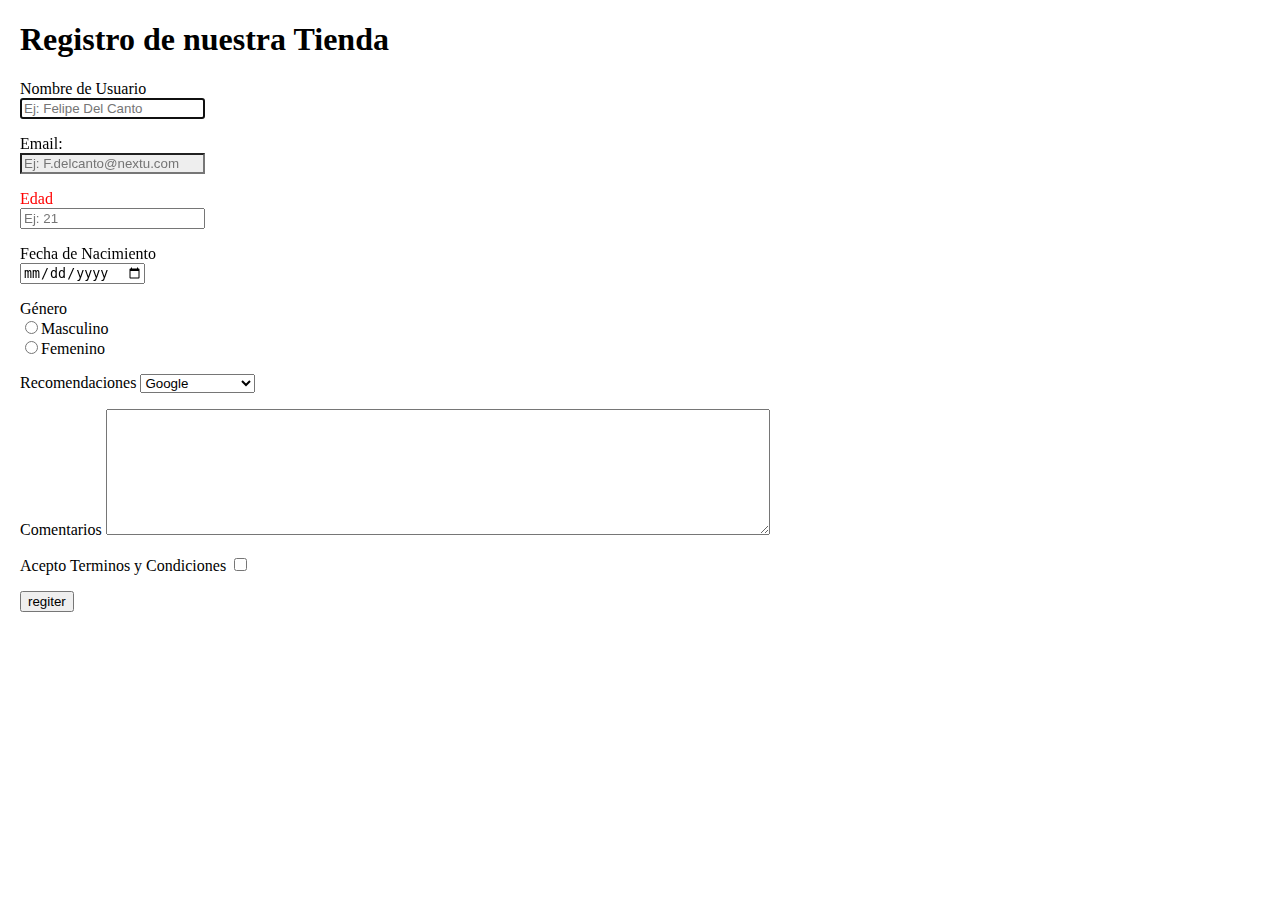
<file: Code 5 Formulario/index.html>
<!DOCTYPE html>
<html>
  <head>
    <meta charset="utf-8">
    <meta name="viewport" content="width=device-width,user-scalable=no">
    <title>Formulario y Atribiutos</title>
    <link rel="stylesheet" href="css/estilo.css">
  </head>
  <body>
    <h1>Registro de nuestra Tienda</h1>
    <form class="" >
      <p>
        <label for="nombre de usuario">Nombre de Usuario</label></br>
        <input type="text" name="nombre de usuario" placeholder="Ej: Felipe Del Canto" autofocus required>
      </p>
      <p>
        <label for="email">Email: </label></br>
        <input type="email" name="email" placeholder="Ej: F.delcanto@nextu.com" required>
      </p>
      <p>
        <label for="age">Edad</label></br>
        <input type="text" name="age" placeholder="Ej: 21">
      </p>
      <p>
        <label for="born age">Fecha de Nacimiento</label></br>
        <input type="date" name="born age" requier>
      </p>
      <p>
        <label for="genre">G&eacute;nero</label></br>
        <input type="radio" name="genre" >Masculino<br>
        <input type="radio" name="genre" >Femenino<br>
      </p>
      <p>
        <label for="recommend">Recomendaciones</label>
        <select class="" name="recommend">
          <option value="1">Google</option>
          <option value="1">Amigos</option>
          <option value="2">Redes Sociales</option>
        </select>
      </p>
      <p>
        <label for="comment">Comentarios</label>
        <textarea name="comment" rows="8" cols="80"></textarea>
      </p>
      <p>
        <label for="acept">Acepto Terminos y Condiciones</label>
        <input type="checkbox" name="acept">
      </p>
      <p>
        <input type="submit" value="regiter">
      </p>
    </form>

  </body>
</html>
</file>
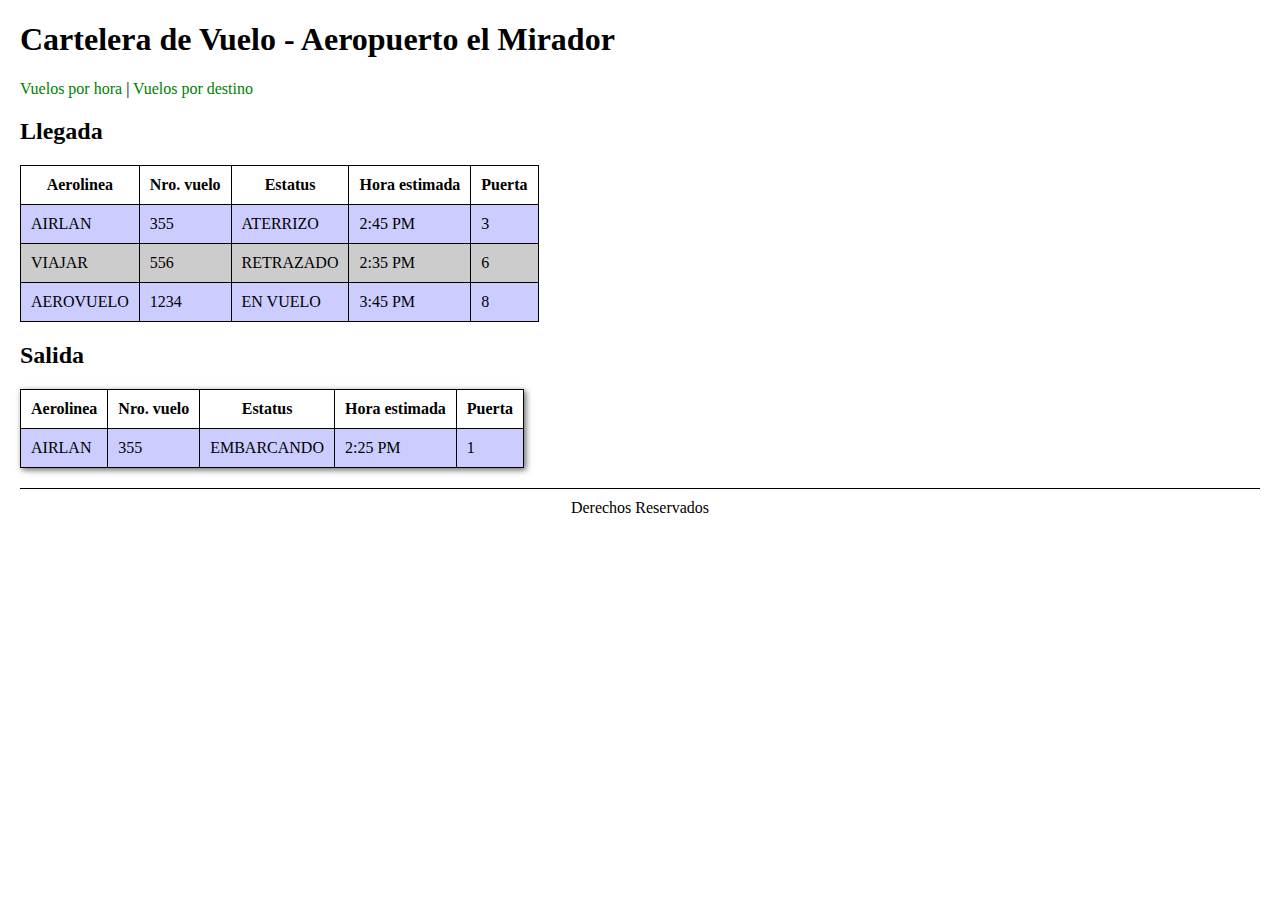
<file: Code 6 Tabla/index.html>
<!DOCTYPE html>
<html>
  <head>
    <meta charset="utf-8">
    <meta name="viewport" content="width=device-width,user-scalable=no">
    <title>Manejo de Tabla</title>
    <link rel="stylesheet" href="css/estilo.css">
  </head>
  <h1>Cartelera de Vuelo - Aeropuerto el Mirador</h1>
  <body>

    <navbar id="menu-principal">
    <a href="#vuelos_por_hora.html">Vuelos por hora</a>
    <a href="#vuelos_por_destino.html">Vuelos por destino</a>
    </navbar>

    <table >
      <h2>Llegada</h2>
      <thead>
        <tr>
          <th>Aerolinea</th>
          <th>Nro. vuelo</th>
          <th>Estatus</th>
          <th>Hora estimada</th>
          <th>Puerta</th>
        </tr>
     </thead>
        <tbody>
          <tr>
            <td>AIRLAN</td>
            <td>355</td>
            <td>ATERRIZO</td>
            <td>2:45 PM</td>
            <td>3</td>
          </tr>
          <tr>
            <td>VIAJAR</td>
            <td>556</td>
            <td>RETRAZADO</td>
            <td>2:35 PM</td>
            <td>6</td>
          </tr>
          <tr>
            <td>AEROVUELO</td>
            <td>1234</td>
            <td>EN VUELO</td>
            <td>3:45 PM</td>
            <td>8</td>
          </tr>
        </tbody>
    </table>

    <h2>Salida</h2>
    <table class="sombra">
      <thead>
        <tr>
          <th>Aerolinea</th>
          <th>Nro. vuelo</th>
          <th>Estatus</th>
          <th>Hora estimada</th>
          <th>Puerta</th>
        </tr>
     </thead>
     <tbody>
       <tr>
         <td>AIRLAN</td>
         <td>355</td>
         <td>EMBARCANDO</td>
         <td>2:25 PM</td>
         <td>1</td>
       </tr>
     </tbody>
   </table>

     <footer>
       Derechos Reservados
     </footer>
  </body>
</html>
</file>
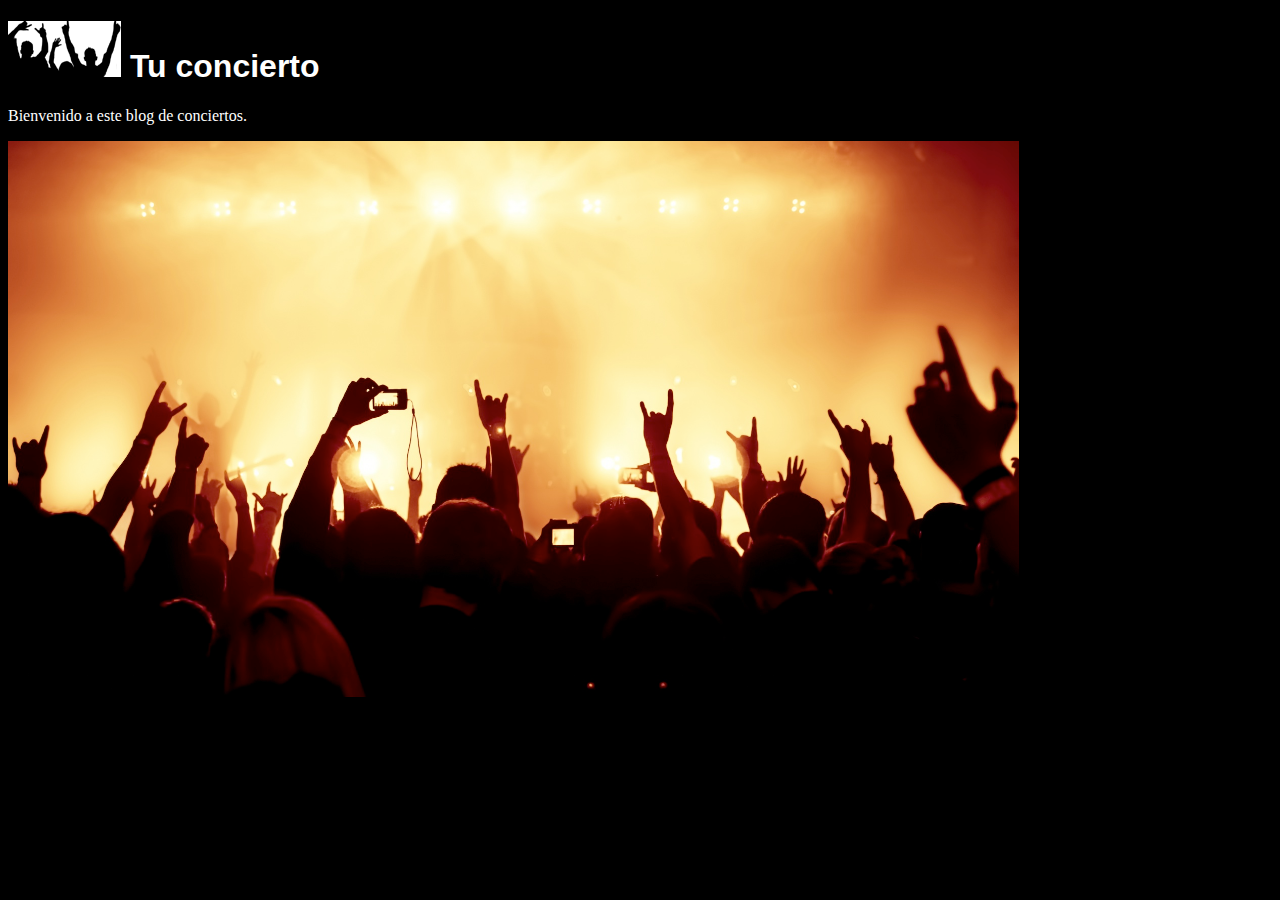
<file: Codificacion 1/index.html>
<!DOCTYPE html>
<html>
  <head>
    <meta charset="utf-8">
    <meta name="viewport" content="width=device-width,user-scalable=no">
    <title>Tu Concierto</title>
    <link rel="stylesheet" href="css/estilo.css">
    <style >
      h1
      {
      font-family: Arial;
      }
    </style>
  </head>
  <body>
    <h1><img src="Img/concert_logo.png" alt="Concert_Logo" title="Concert_Logo" style="background-color:white"> Tu concierto</h1>
    <p>Bienvenido a este blog de conciertos.</p>
    <img src="Img/concert.jpg" alt="Tu Concierto" title="Tu Concierto" style="width:80%">
  </body>
</html>
</file>
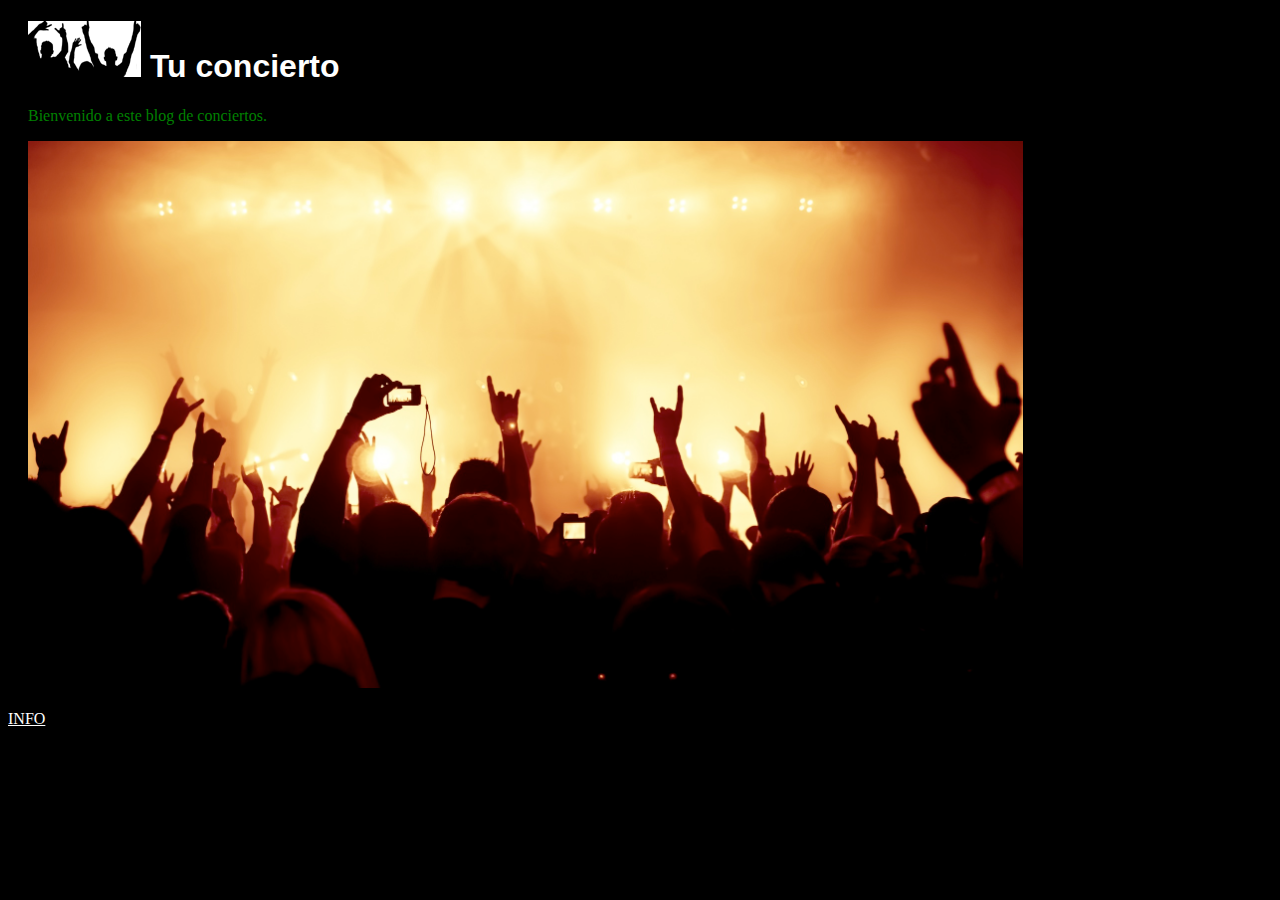
<file: codificacion 3/index.html>
<!DOCTYPE html>
<html>
  <head>
    <meta charset="utf-8">
    <meta name="viewport" content="width=device-width,user-scalable=no">
    <title>Tu Concierto</title>
    <link rel="stylesheet" href="css/estilo.css">
    <style >
      h1
      {
      font-family: Arial;
      }
    </style>
  </head>
  <body>
    <div>

    <h1><img src="Img/concert_logo.png" alt="Concert_Logo" title="Concert_Logo" style="background-color:white"> Tu concierto</h1>
    <p>Bienvenido a este blog de conciertos.</p>
    <img src="Img/concert.jpg" alt="Tu Concierto" title="Tu Concierto" style="width:80%">

    </div>

    <br/>
    <a href="mailto:info@tuconcierto.com">INFO</a>

  </body>
</html>
</file>
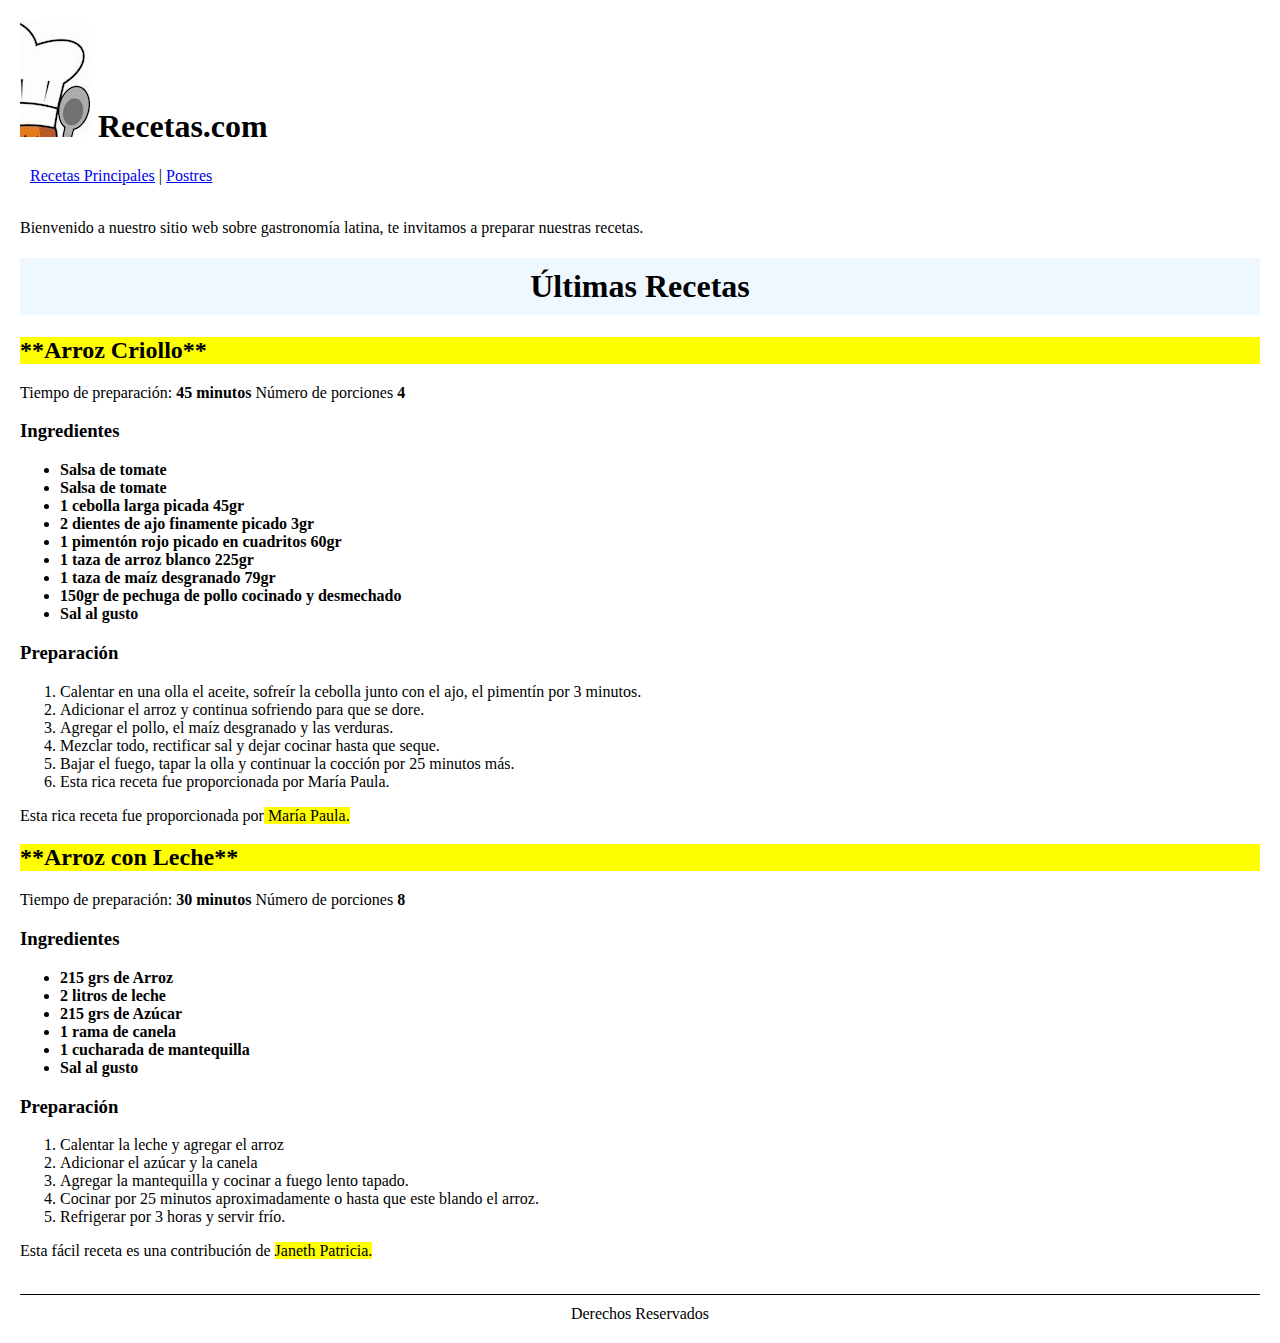
<file: codificacion 4/index.html>
<!DOCTYPE html>
<html>
  <head>
    <meta charset="utf-8">
    <meta name="viewport" content="width=device-width,user-scalable=no">
    <title>Resetas de Cocina</title>
    <link rel="stylesheet" href="css/estilo.css">
  </head>
  <body>
  <head>
    <h1><img src="img/recetas.jpg" alt="recetas" title="recetas"> Recetas.com</h1>
  </head>
  <navbar id="menu-principal">
    <a href="https://www.pinterest.cl/explore/resetas-de-cosina-facil/">Recetas Principales</a>
    |
    <a href="https://www.dulcereceta.cl">Postres</a>
  </navbar>
  <br>
  <br>
  <p>
    Bienvenido a nuestro sitio web sobre gastronomía latina, te invitamos a preparar nuestras recetas.
  </p>
  <section>
    <h1 class="titulo">Últimas Recetas</h1>
   <article>
     <h2 class="resaltado">**Arroz Criollo**</h2>
       <p>Tiempo de preparación: <strong>45 minutos</strong> Número de porciones <b>4</b></p>
     <h3>Ingredientes</h3>
     <ul><b>
       <li>Salsa de tomate</li>
       <li>Salsa de tomate</li>
       <li>1 cebolla larga picada 45gr</li>
       <li>2 dientes de ajo finamente picado 3gr</li>
       <li>1 pimentón rojo picado en cuadritos 60gr</li>
       <li>1 taza de arroz blanco 225gr</li>
       <li>1 taza de maíz desgranado 79gr</li>
       <li>150gr de pechuga de pollo cocinado y desmechado</li>
       <li>Sal al gusto</li>
     </b></ul>
     <h3>Preparación</h3>
     <ol>
       <li>Calentar en una olla el aceite, sofreír la cebolla junto con el ajo, el pimentín por 3 minutos.</li>
       <li>Adicionar el arroz y continua sofriendo para que se dore.</li>
       <li>Agregar el pollo, el maíz desgranado y las verduras.</li>
       <li>Mezclar todo, rectificar sal y dejar cocinar hasta que seque.</li>
       <li>Bajar el fuego, tapar la olla y continuar la cocción por 25 minutos más.</li>
       <li>Esta rica receta fue proporcionada por María Paula.</li>
     </ol>
       <p> Esta rica receta fue proporcionada por<span class="resaltado"> María Paula.</span> </p>
    <article>

     <h2 class="resaltado">**Arroz con Leche**</h2>
     <p>Tiempo de preparación: <b>30 minutos</b> Número de porciones <b>8</b></p>
     <h3>Ingredientes</h3>
     <ul>
       <b>
         <li>215 grs de Arroz</li>
         <li>2 litros de leche</li>
         <li>215 grs de Azúcar</li>
         <li>1 rama de canela</li>
         <li>1 cucharada de mantequilla</li>
         <li>Sal al gusto</li>
       </b>
     </ul>
     <h3>Preparación</h3>
     <ol>
       <li>Calentar la leche y agregar el arroz</li>
       <li>Adicionar el azúcar y la canela</li>
       <li>Agregar la mantequilla y cocinar a fuego lento tapado.</li>
       <li>Cocinar por 25 minutos aproximadamente o hasta que este blando el arroz.</li>
       <li>Refrigerar por 3 horas y servir frío.</li>
     </ol>
     <p>Esta fácil receta es una contribución de <span class="resaltado">Janeth Patricia.</span></p>
  </article>
   </article>
  </section>
  <br>
  <footer>
    Derechos Reservados
  </footer>
  </body>
</html>
</file>
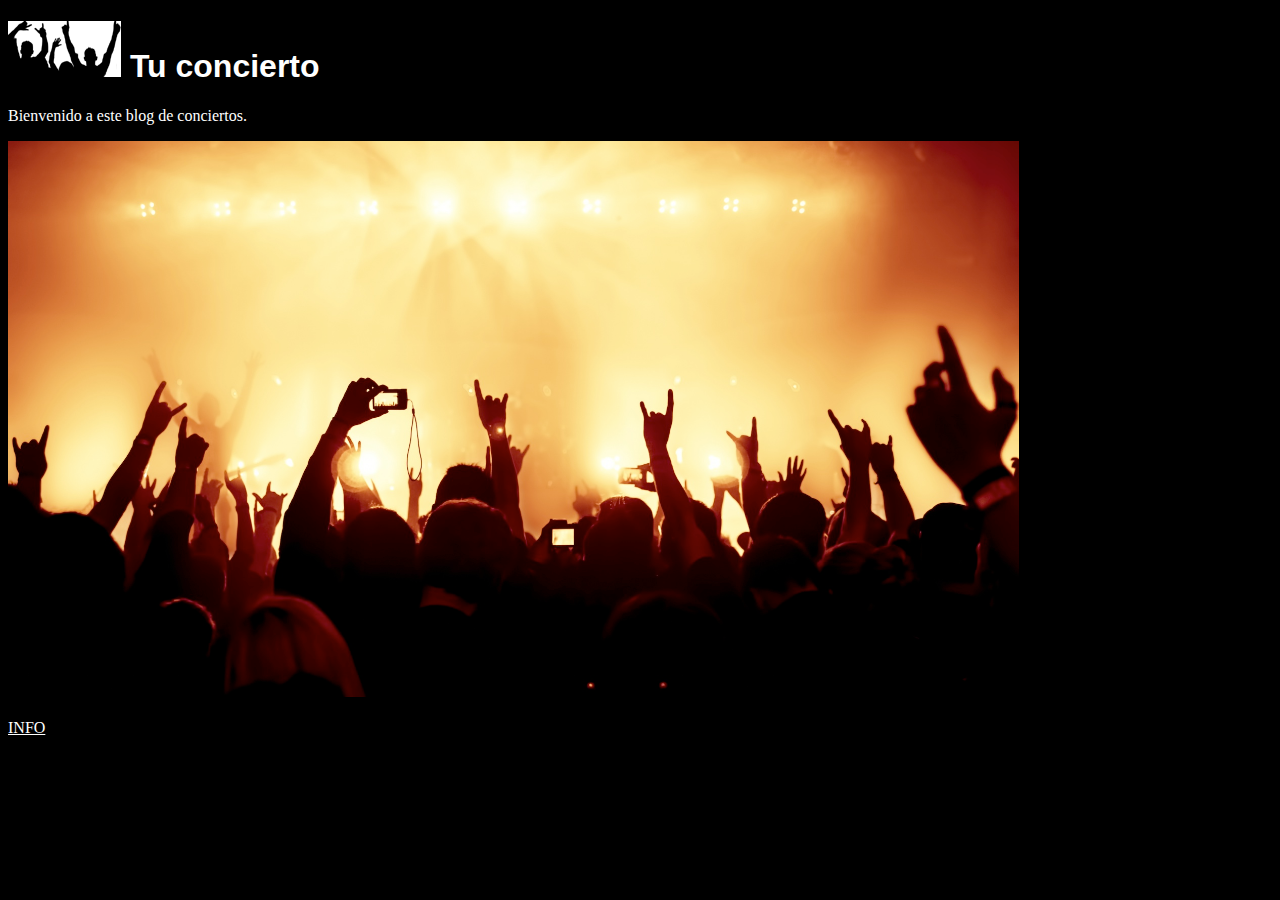
<file: codificación 2/index.html>
<!DOCTYPE html>
<html>
  <head>
    <meta charset="utf-8">
    <meta name="viewport" content="width=device-width,user-scalable=no">
    <title>Tu Concierto</title>
    <link rel="stylesheet" href="css/estilo.css">
    <style >
      h1
      {
      font-family: Arial;
      }
    </style>
  </head>
  <body>
    <div>

    <h1><img src="Img/concert_logo.png" alt="Concert_Logo" title="Concert_Logo" style="background-color:white"> Tu concierto</h1>
    <p>Bienvenido a este blog de conciertos.</p>
    <img src="Img/concert.jpg" alt="Tu Concierto" title="Tu Concierto" style="width:80%">

    </div>

    <br/>
    <a href="mailto:info@tuconcierto.com" style="color:white">INFO</a>

  </body>
</html>
</file>
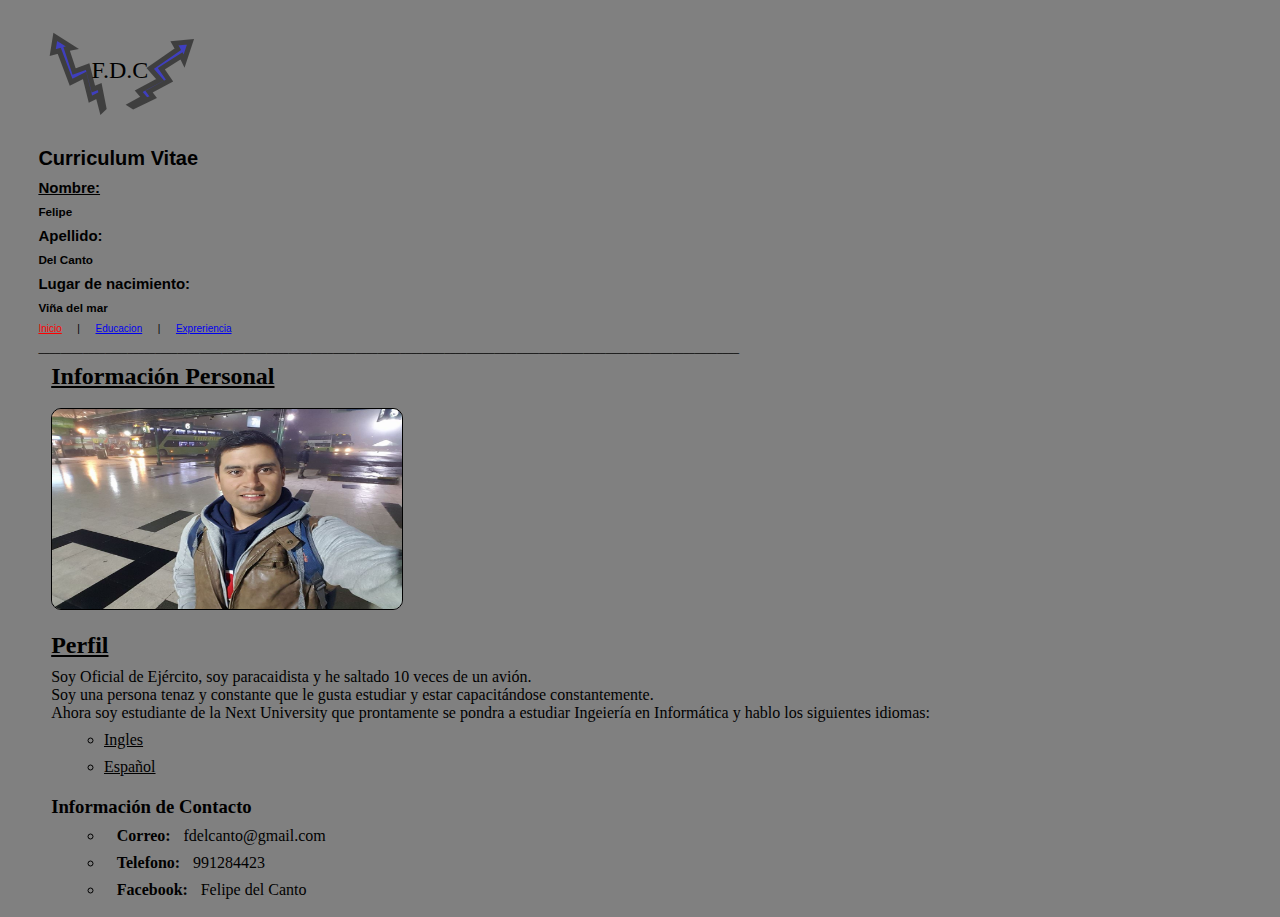
<file: Ejercicio selector etiqueta/index.html>
<!DOCTYPE html>
<html>
  <head>
    <meta charset="utf-8">
    <meta name="viewport" content="width=device-width,user-scalable=no">
    <title>Evaluación Final</title>
    <link rel="stylesheet" href="css/estilo.css">
  </head>
  <body>
  <header id="contenido">
    <svg width="200" height="100" xmlns="http://www.w3.org/2000/svg" xmlns:svg="http://www.w3.org/2000/svg">
 <!-- Created with SVG-edit - http://svg-edit.googlecode.com/ -->
 <g>
  <title>Layer 1</title>
  <text xml:space="preserve" text-anchor="middle" font-family="serif" font-size="24" id="svg_1" y="51" x="82" stroke-width="0" stroke="#000000" fill="#000000">F.D.C</text>
  <path stroke="#000000" transform="rotate(-152.14389038085938 124.01148986816405,47.27409744262695) " id="svg_4" d="m127.36894,25.86974l-12.94304,19.3759l12.78304,6.65654l-11.81525,20.8017l-4.77029,-3.51268l3.3834,20.05055l13.44597,-8.74793l-5.6771,-3.65659l15.41583,-29.87796l-14.09181,-5.41518l13.60792,-20.18999l-7.76222,-3.03142l8.45422,-12.8318l-3.10572,-0.18441l-13.11927,17.60385l6.19433,2.95944l0,-0.00001z" opacity="0.5" stroke-width="5" fill="#0000ff"/>
  <path id="svg_7" stroke="#000000" transform="rotate(132.0673370361328 41.70260620117187,45.34612274169922) " d="m45.06005,23.94177l-12.94304,19.3759l12.78304,6.65654l-11.81525,20.80169l-4.7703,-3.51268l3.3834,20.05055l13.44597,-8.74793l-5.6771,-3.6566l15.41583,-29.87796l-14.09181,-5.41518l13.60792,-20.18999l-7.76222,-3.03142l8.45422,-12.8318l-3.10572,-0.18441l-13.11927,17.60385l6.19433,2.95944l0,0z" opacity="0.5" stroke-width="5" fill="#0000ff"/>
 </g>
</svg>
    <h1>Curriculum Vitae</h1>
    <h2>Nombre:</h2>
    <h3>Felipe</h3>
    <h2>Apellido:</h2>
    <h3>Del Canto</h3>
    <h2>Lugar de nacimiento:</h2>
    <h3>Viña del mar</h3>
  <a href="#index.html">Inicio</a> | <a href="educacion.html">Educacion</a>  | <a href="experiencia.html">Expreriencia</a>
  <p>______________________________________________________________________________________________________________________________</p>
  </header>
  <section class="rp">
    <h2 id="index.html">Información Personal</h2>
    <img src="Img/Foto_perfil.jpg" alt="foto_perfil" title="foto_perfil" width="350" height="200">
    <h2>Perfil</h2>
    <p>
      Soy Oficial de Ejército, soy paracaidista y he saltado 10 veces de un avión.</br>
      Soy una persona tenaz y constante que le gusta estudiar y estar capacitándose constantemente.</br>
      Ahora soy estudiante de la Next University que prontamente se pondra a estudiar Ingeiería en Informática y hablo los siguientes idiomas:
      <ul>
        <li>Ingles</li>
        <li>Español</li>
      </ul>
    </p>
  </section>
  <footer>
    <h3>Información de Contacto</h3>
    <ul>
      <li><b>Correo:</b>fdelcanto@gmail.com </li>
      <li><b>Telefono:</b>991284423 </li>
      <li><b>Facebook:</b>Felipe del Canto </li>
    </ul>
  </footer>
  </body>
</html>
</file>
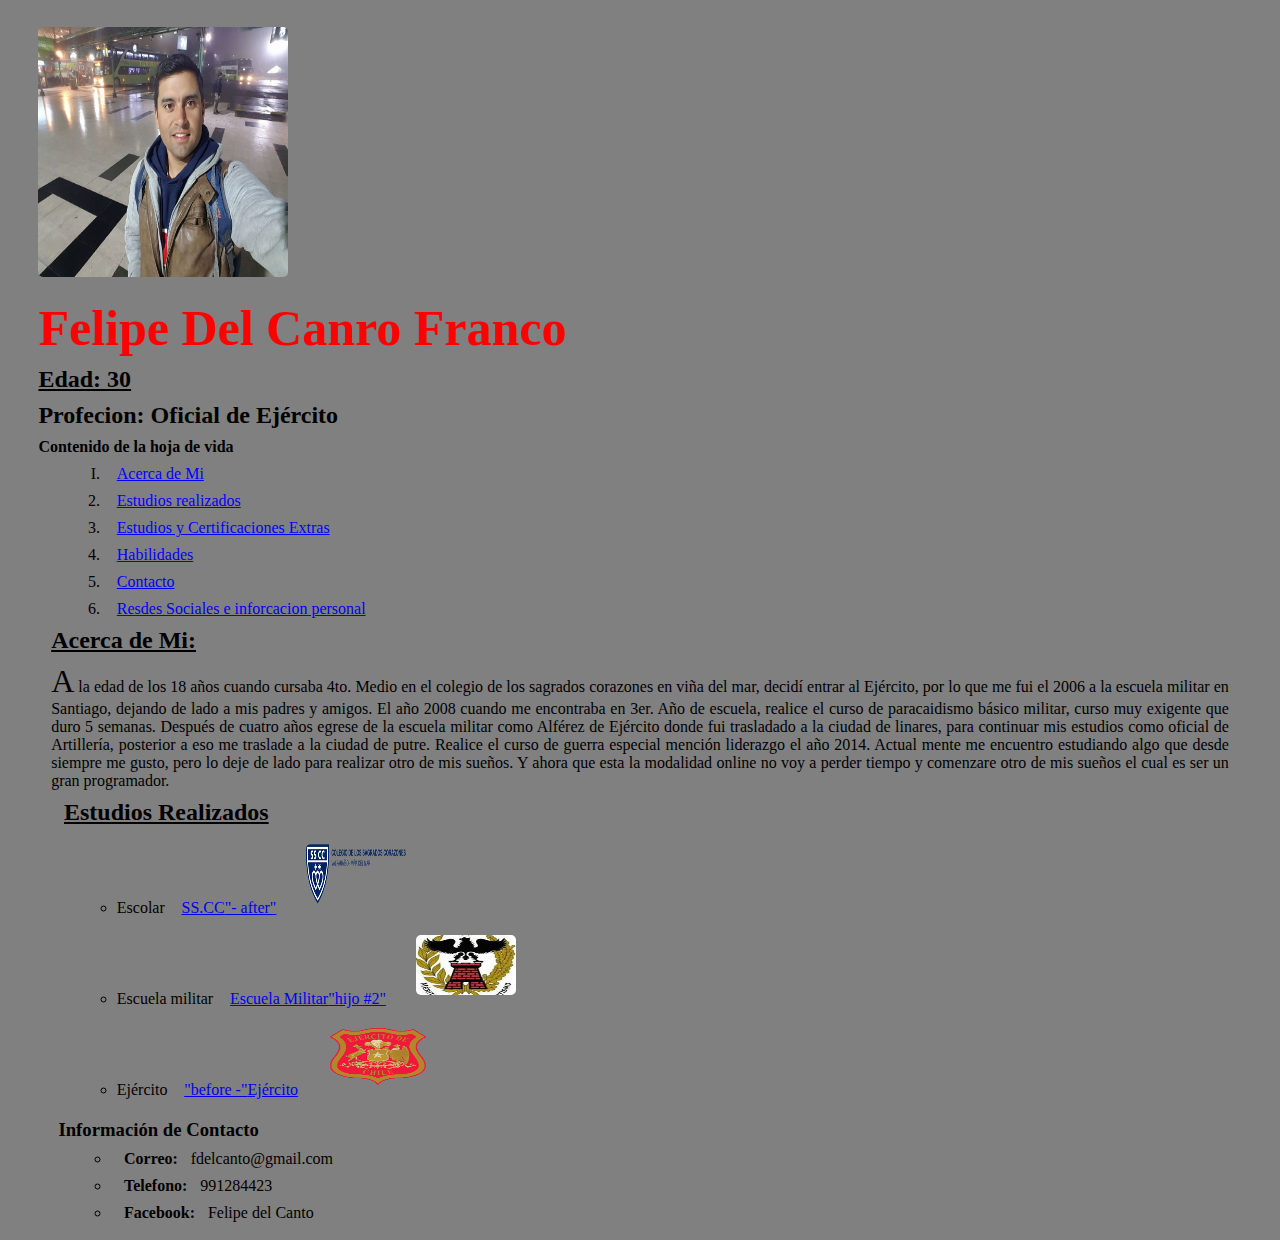
<file: Ejercicio t/index.html>
<!DOCTYPE html>
<html>
  <head>
    <meta charset="utf-8">
    <meta name="viewport" content="width-device=width,user-scalable=no">
    <title>Ejercicio selectores</title>
    <style media="screen">
      h1
      {
        font-size: 50px;
      }
    </style>
    <link rel="stylesheet" href="css/estilo.css">
  </head>
  <body id="contenedor">
    <!---
      Encabezado de la hoja de vida, esta seccion contiene foto,
      inforcacion personal y la lista de contenido
    -->
    <header id="Encabezado">
      <img src="img/Foto_perfil.jpg" alt="Foto_perfil - Felipe Del Canto" width="250" height="250">
      <h1 style="color:red">Felipe Del Canro Franco</h1>
      <h2>Edad: 30</h2>
      <h2>Profecion: Oficial de Ej&eacute;rcito</h2>
      <b>Contenido de la hoja de vida</b>
      <nav>
        <ol>
          <li class="itemIndicde"><a class="enlace" href="#AcercaDe">Acerca de Mi</a></li>
          <li><a href="#Estudios">Estudios realizados</a></li>
          <li><a href="#Extras">Estudios y Certificaciones Extras</a></li>
          <li><a href="#Habilidaes">Habilidades</a></li>
          <li><a href="Contacto">Contacto</a></li>
          <li><a href="Pie">Resdes Sociales e inforcacion personal</a></li>
        </ol>
      </nav>
    </header>
    <!---
      Esta seccion contiene una descripcion acerca de mi perfil
      profecional
    -->
    <section id="AcercaDe">
      <h2>Acerca de Mi:</h2>
      <p>
        A la edad de los 18 años cuando cursaba 4to. Medio en el colegio de los sagrados corazones en viña del mar, decid&iacute; entrar al Ej&eacute;rcito, por lo que me fui el 2006 a la escuela militar en Santiago, dejando de lado a mis padres y amigos.
El año 2008 cuando me encontraba en 3er. Año de escuela, realice el curso de paracaidismo b&aacute;sico militar, curso muy exigente que  duro 5 semanas.
Despu&eacute;s de cuatro años egrese de la escuela militar como Alférez de Ej&eacute;rcito donde fui trasladado a la ciudad de linares, para continuar mis estudios como oficial de Artiller&iacute;a, posterior a eso me traslade a la ciudad de putre.
Realice el curso de guerra especial mención liderazgo el año 2014.
Actual mente me encuentro estudiando algo que desde siempre me gusto, pero lo deje de lado para realizar otro de mis sueños. Y ahora que esta la modalidad online no voy a perder tiempo y comenzare otro de mis sueños el cual es ser un gran programador.

      </p>
    </section>
    <!--
      Esta seccion es un contenedor para agrupar los Estudios Realizados,
      Estudios y Cestificacionesextras,
      Habilidades y el Formulario de contacto, es la seccion principal de la
      Hoja de Vida
    -->

    <section id="Indice">
      <!-- Estudios Realizados -->

      <article id="Estudios">
        <h2>Estudios Realizados</h2>
        <ul>
          <li>
            Escolar
            <a href="http://www.colegiosscc.cl/">SS.CC</a>
            <img src="img/logosscc.png" alt="Colegio SSCC" width="100" height="60">
          </li>
          <li>
            Escuela militar
            <a href="http://www.escuelamilitar.cl/web/escuelamilitar/index.php/es/">Escuela Militar</a>
            <img src="img/logoescmil.jpg" alt="Escuela Militar" width="100" height="60">
          </li>
          <li>
            Ej&eacute;rcito
            <a href="https://www.ejercito.cl/home">Ej&eacute;rcito</a>
            <img src="img/logoejercito.gif" alt="Ej&eacute;rcito" width="100" height="60">
          </li>
        </ul>

      </article>

    </section>
    <footer>
      <h3>Información de Contacto</h3>
      <ul>
        <li><b>Correo:</b>fdelcanto@gmail.com </li>
        <li><b>Telefono:</b>991284423 </li>
        <li><b>Facebook:</b>Felipe del Canto </li>
      </ul>
    </footer>
  </body>
</html>
</file>
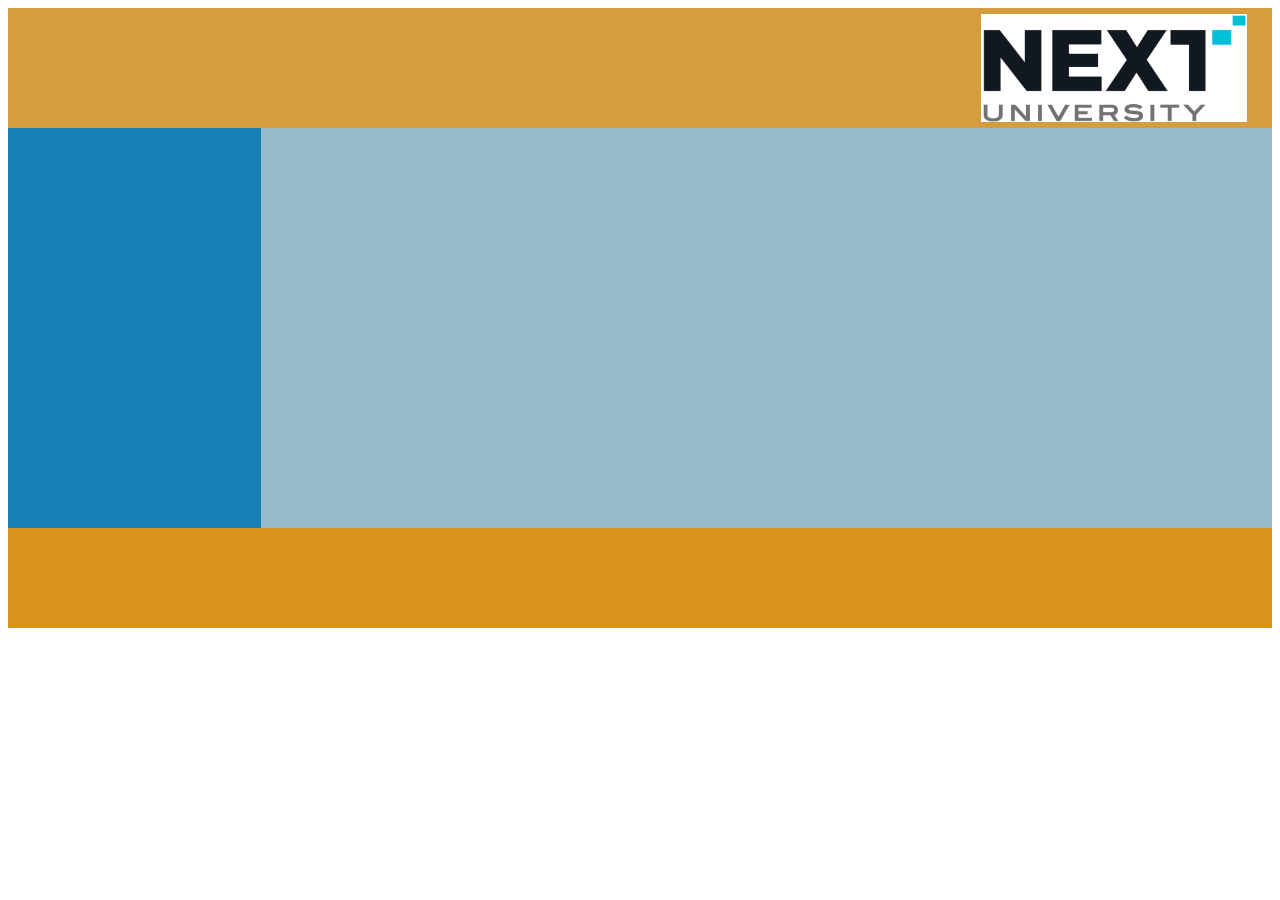
<file: Flote/index.html>
<!DOCTYPE html>
<html>
  <head>
    <meta charset="utf-8">
    <meta name="viewport" content="width:device-width">
    <link rel="stylesheet" href="css/estilos.css">
    <title>Propiedad Float</title>
  </head>
  <body>
    <header>
      <img src="imagenes/logoNextU.png" alt="Logo NextU" title="Logo NextU"/>
    </header>
    <section>
        <aside>

        </aside>
        <article>

        </article>
    </section>
    <footer>

    </footer>
  </body>
</html>
</file>
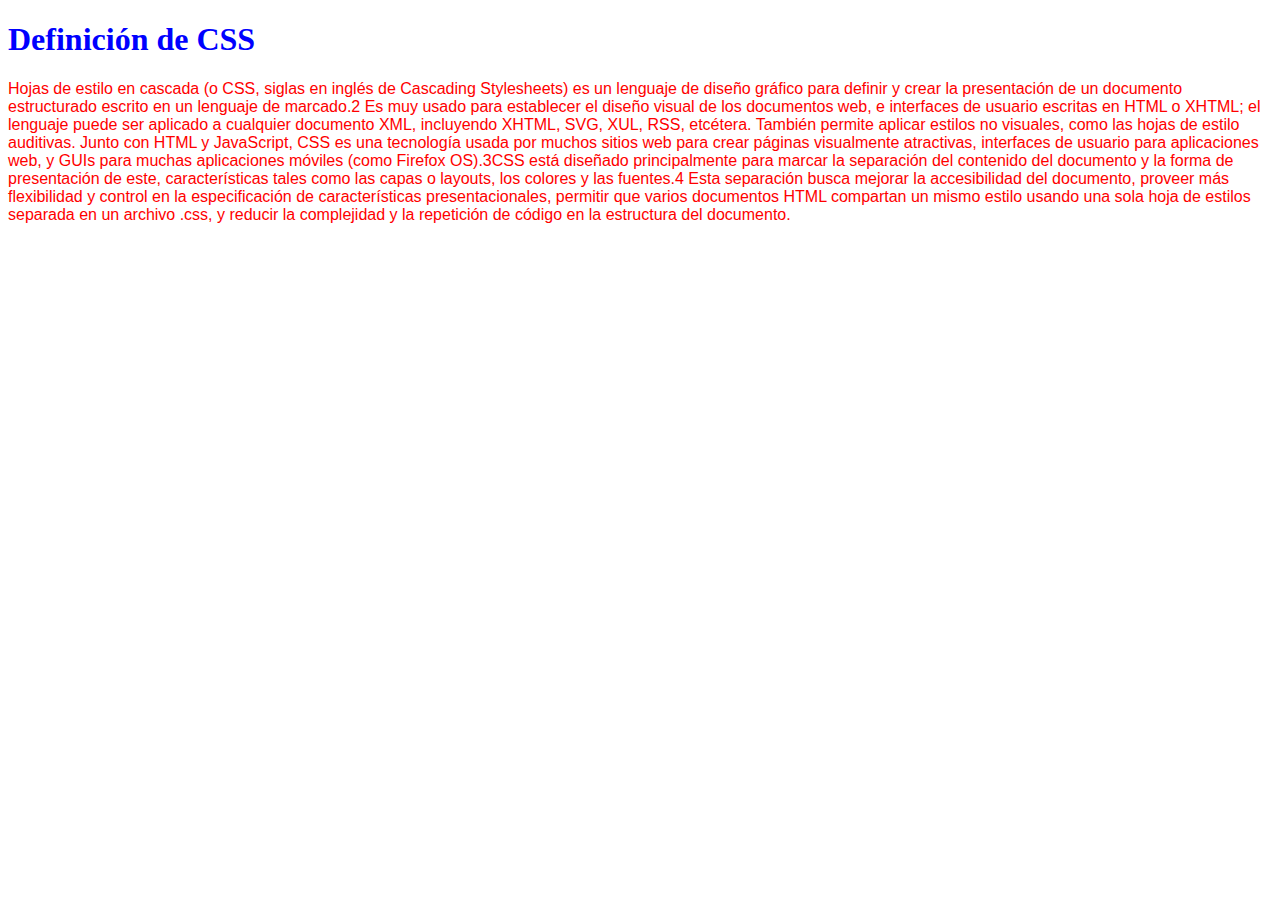
<file: Herencia/index.html>
<!DOCTYPE html>
<html>
  <head>
    <meta charset="utf-8">
    <meta name="viewport" content="width=device-width,user-scalable=no">
    <title>hoja de herencia</title>
    <link rel="stylesheet" href="css/estilo.css">
  </head>
  <body>
    <h1>Definición de CSS</h1>
    <p>
      Hojas de estilo en cascada (o CSS, siglas en inglés de Cascading Stylesheets) es un lenguaje de diseño gráfico para definir y crear la presentación de un documento estructurado escrito en un lenguaje de marcado.2​ Es muy usado para establecer el diseño visual de los documentos web, e interfaces de usuario escritas en HTML o XHTML; el lenguaje puede ser aplicado a cualquier documento XML, incluyendo XHTML, SVG, XUL, RSS, etcétera. También permite aplicar estilos no visuales, como las hojas de estilo auditivas.

Junto con HTML y JavaScript, CSS es una tecnología usada por muchos sitios web para crear páginas visualmente atractivas, interfaces de usuario para aplicaciones web, y GUIs para muchas aplicaciones móviles (como Firefox OS).3​

CSS está diseñado principalmente para marcar la separación del contenido del documento y la forma de presentación de este, características tales como las capas o layouts, los colores y las fuentes.4​ Esta separación busca mejorar la accesibilidad del documento, proveer más flexibilidad y control en la especificación de características presentacionales, permitir que varios documentos HTML compartan un mismo estilo usando una sola hoja de estilos separada en un archivo .css, y reducir la complejidad y la repetición de código en la estructura del documento.
    </p>

  </body>
</html>
</file>
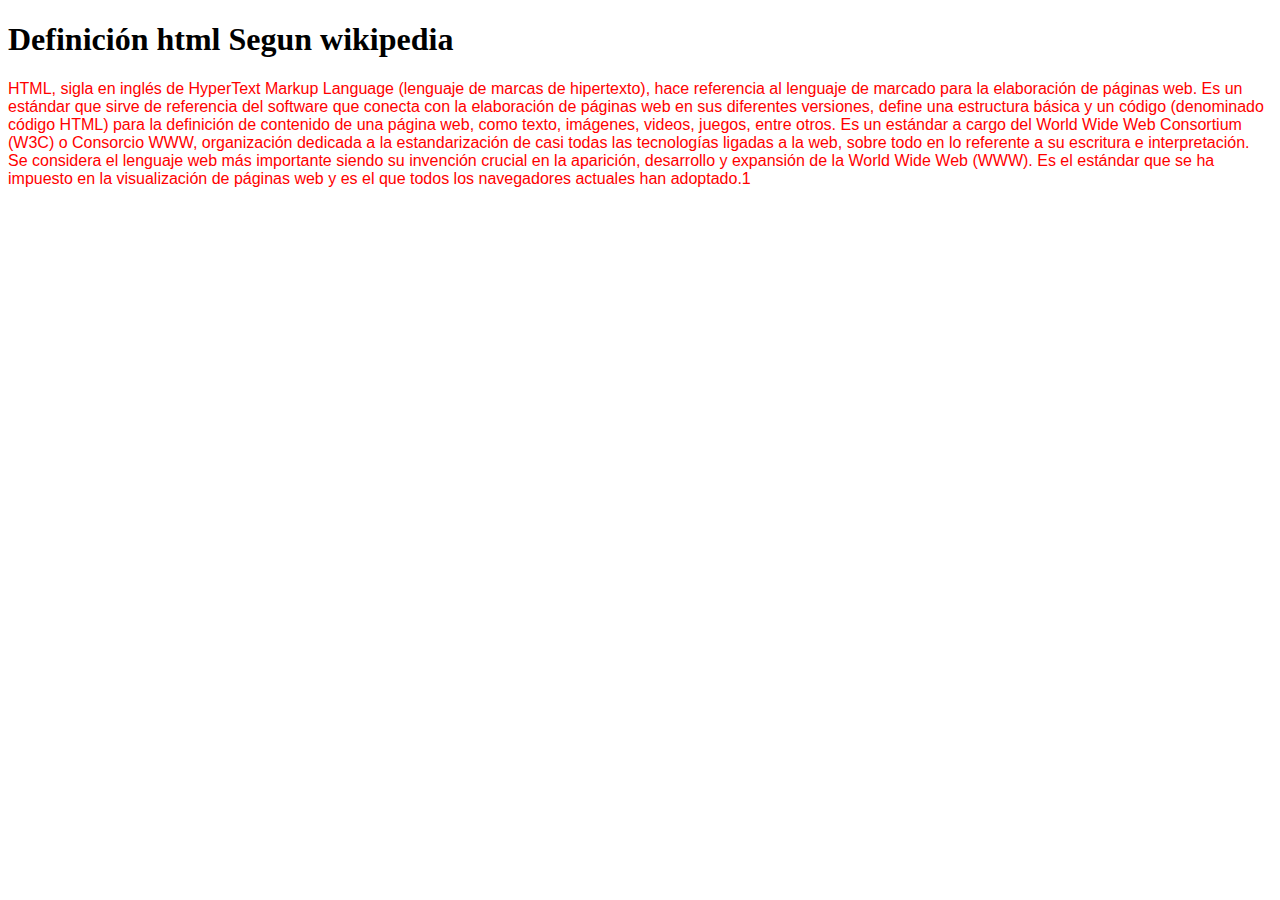
<file: hoja estilo y atributos/index.html>
<!DOCTYPE html>
<html>
  <head>
    <meta charset="utf-8">
    <meta name="viewport" content="width=device-width,user-scalable=no">
    <title>Hoja de Estilo y Atributos</title>
  </head>
  <body>
<h1>Definición html Segun wikipedia</h1>
 <p style="color:red; font-family:helvetica">
  HTML, sigla en inglés de HyperText Markup Language (lenguaje de marcas de hipertexto), hace referencia al lenguaje de marcado para la elaboración de páginas web. Es un estándar que sirve de referencia del software que conecta con la elaboración de páginas web en sus diferentes versiones, define una estructura básica y un código (denominado código HTML) para la definición de contenido de una página web, como texto, imágenes, videos, juegos, entre otros. Es un estándar a cargo del World Wide Web Consortium (W3C) o Consorcio WWW, organización dedicada a la estandarización de casi todas las tecnologías ligadas a la web, sobre todo en lo referente a su escritura e interpretación. Se considera el lenguaje web más importante siendo su invención crucial en la aparición, desarrollo y expansión de la World Wide Web (WWW). Es el estándar que se ha impuesto en la visualización de páginas web y es el que todos los navegadores actuales han adoptado.1​
</p>
  </body>
</html>
</file>
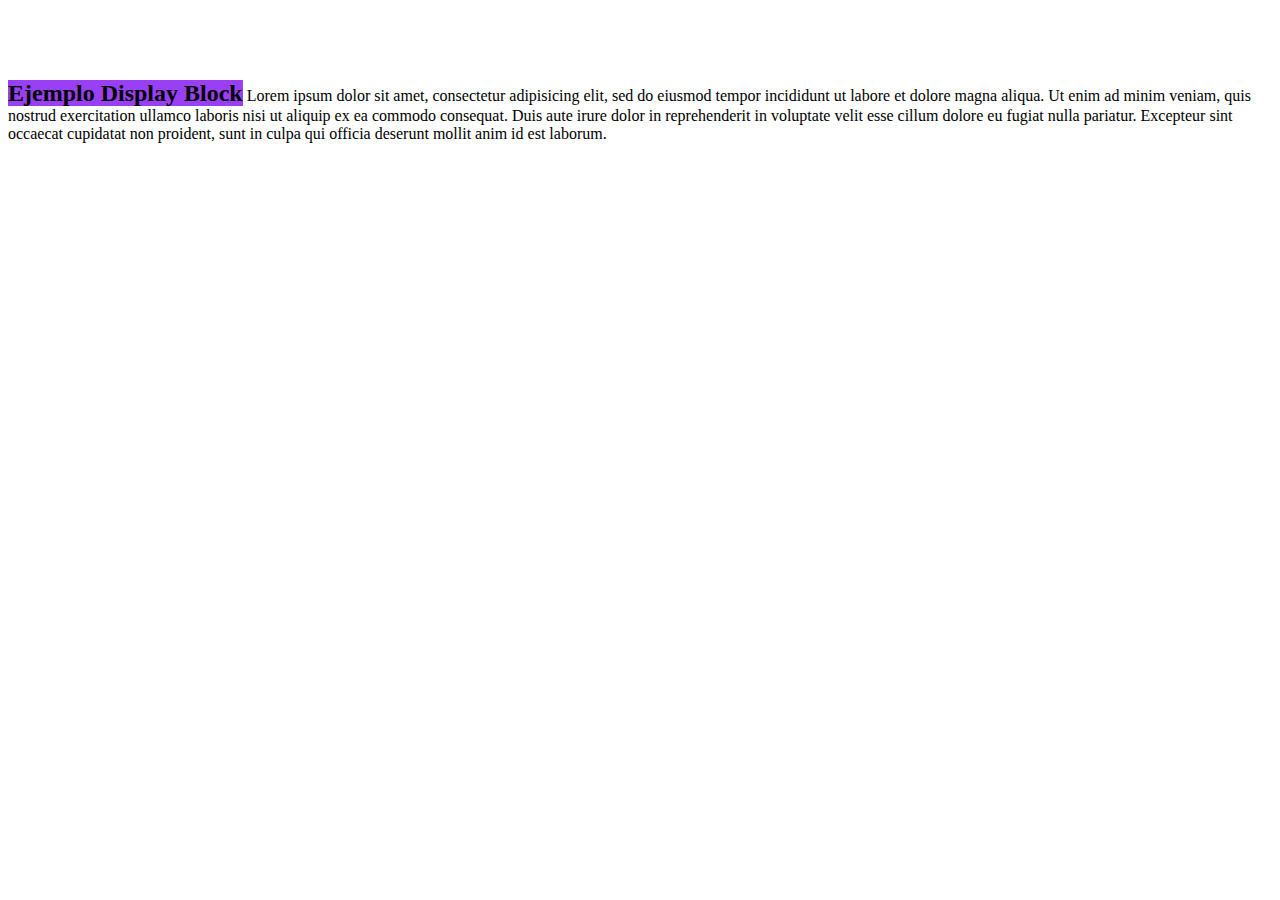
<file: Propiedad Display/index.html>
<!DOCTYPE html>
<html>
  <head>
    <meta charset="utf-8">
    <meta name="viewport" content="width=device-width,user-scalable=no">
    <title>Dispaly</title>
    <link rel="stylesheet" href="css/estilo.css">
  </head>
  <body>
    <h1>Propiedades Display</h1>
    <h2>Ejemplo Display Block</h2>
    <p>
      Lorem ipsum dolor sit amet, consectetur adipisicing elit, sed do eiusmod tempor incididunt ut labore et dolore magna aliqua. Ut enim ad minim veniam, quis nostrud exercitation ullamco laboris nisi ut aliquip ex ea commodo consequat. Duis aute irure dolor in reprehenderit in voluptate velit esse cillum dolore eu fugiat nulla pariatur. Excepteur sint occaecat cupidatat non proident, sunt in culpa qui officia deserunt mollit anim id est laborum.
    </p>

  </body>
</html>
</file>
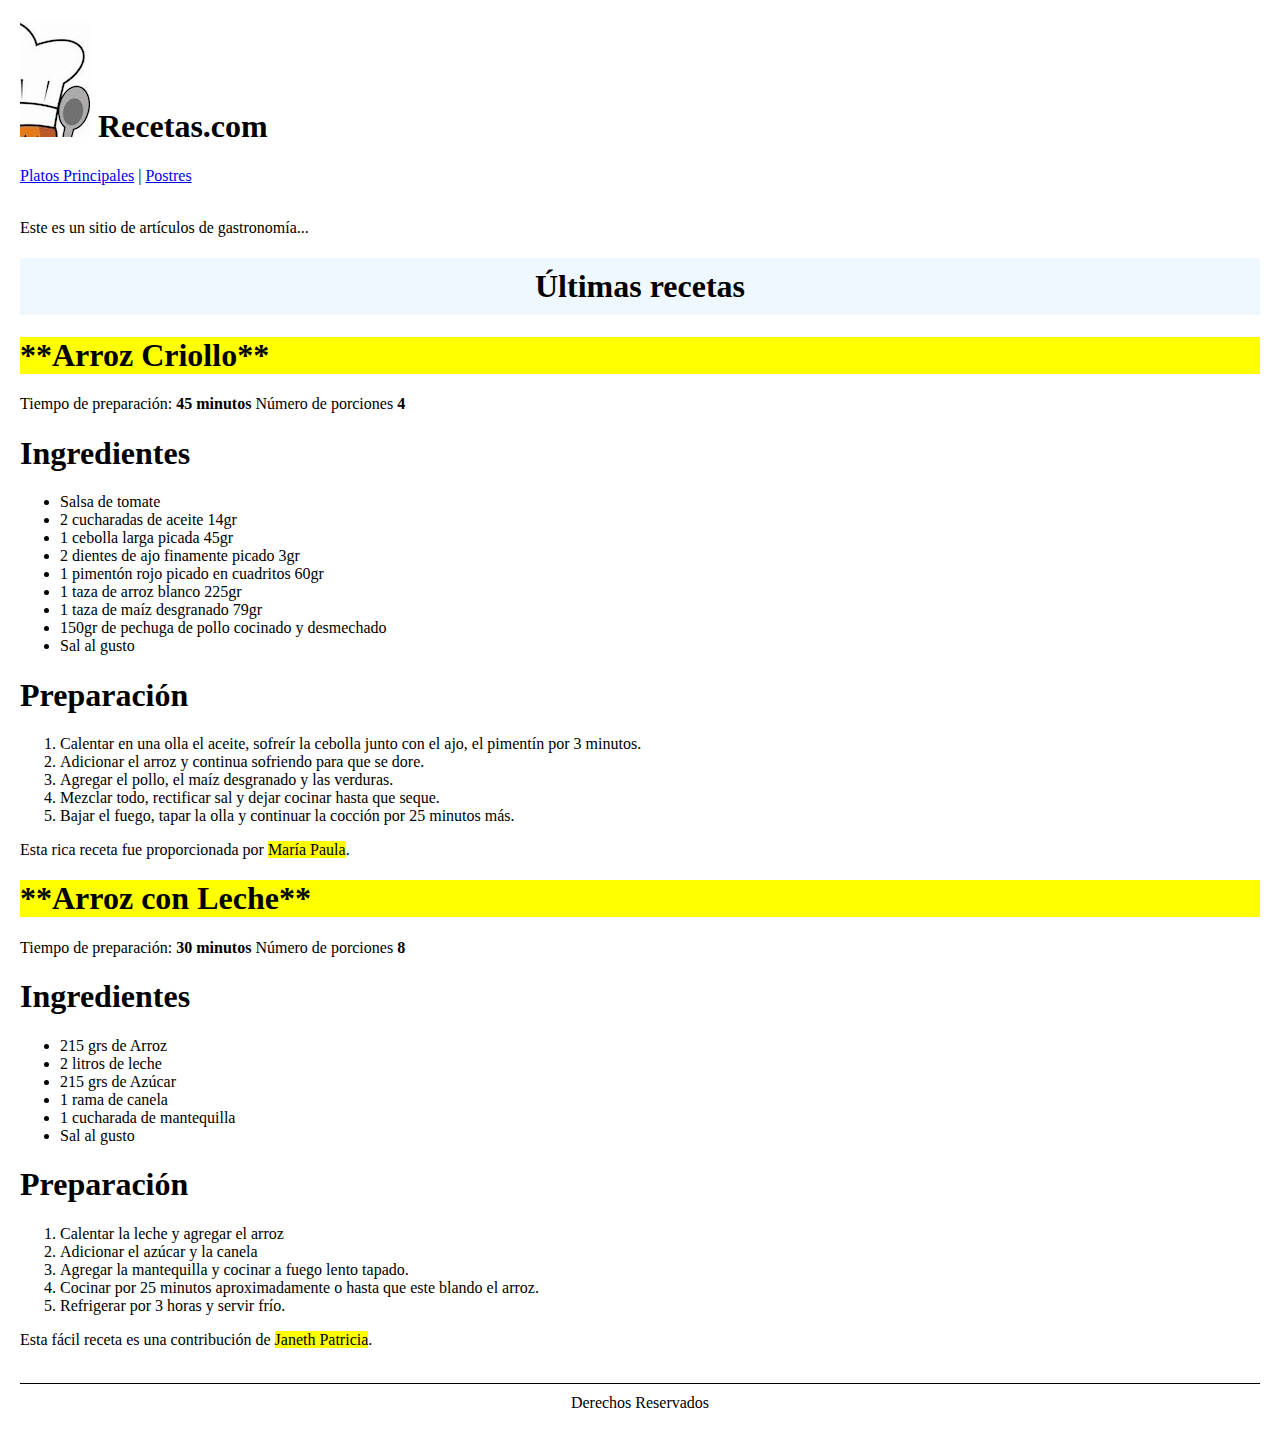
<file: Soluciones/code 4/index.html>
<!doctype html>
<html>
<head>
	<title>Recetas</title>
	<link rel="stylesheet" href="css/estilos.css">
</head>
<body>
<header>
	<h1>
		<img src="imagenes/recetas.jpg" alt=""> Recetas.com
	</h1>
</header>
<navbar id="menu-principal">
	<a href="platos_principales.html">Platos Principales</a>
	|
	<a href="postres.html">Postres</a>
</navbar>
<br>
<br>
<p>
	Este es un sitio de art&iacute;culos de gastronom&iacute;a...
</p>
<section>
	<h1 class="titulo">&Uacute;ltimas recetas</h1>
	<article>
		<h1 class="resaltado">**Arroz Criollo**</h1>
		<p>
			Tiempo de preparaci&oacute;n: <strong>45 minutos</strong>

			N&uacute;mero de porciones <strong>4</strong>
		<h1><strong>Ingredientes</strong> </h1>
		<ul>
			<li> Salsa de tomate </li>
			<li> 2 cucharadas de aceite 14gr </li>
			<li> 1 cebolla larga picada 45gr </li>
			<li> 2 dientes de ajo finamente picado 3gr </li>
			<li> 1 piment&oacute;n rojo picado en cuadritos 60gr </li>
			<li> 1 taza de arroz blanco 225gr </li>
			<li> 1 taza de ma&iacute;z desgranado 79gr </li>
			<li> 150gr de pechuga de pollo cocinado y desmechado </li>
			<li> Sal al gusto </li>
		</ul>

		<h1> <strong>Preparaci&oacute;n</strong></h1>
		<ol>
			<li> Calentar en una olla el aceite, sofre&iacute;r la cebolla junto con el ajo, el piment&iacute;n por 3 minutos. </li>
			<li> Adicionar el arroz y continua sofriendo para que se dore. </li>
			<li> Agregar el pollo, el ma&iacute;z desgranado y las verduras. </li>
			<li> Mezclar todo, rectificar sal y dejar cocinar hasta que seque. </li>
			<li> Bajar el fuego, tapar la olla y continuar la cocci&oacute;n por 25 minutos m&aacute;s. </li>
		</ol>
		</p>
		<p> Esta rica receta fue proporcionada por <span class="resaltado">Mar&iacute;a Paula</span>. </p>
	</article>
	<article>
		<p>
		<h1 class="resaltado">**Arroz con Leche**</h1>
		<p>
			Tiempo de preparaci&oacute;n: <strong>30 minutos</strong>

			N&uacute;mero de porciones <strong>8</strong>
		<h1><strong>Ingredientes</strong> </h1>
		<ul>
			<li> 215 grs de Arroz </li>
			<li> 2 litros de leche </li>
			<li> 215 grs de Azúcar </li>
			<li> 1 rama de canela </li>
			<li> 1 cucharada de mantequilla </li>
			<li> Sal al gusto </li>
		</ul>

		<h1> <strong>Preparaci&oacute;n</strong></h1>
		<ol>
			<li> Calentar la leche y agregar el arroz </li>
			<li> Adicionar el azúcar y la canela </li>
			<li> Agregar la mantequilla y cocinar a fuego lento tapado. </li>
			<li> Cocinar por 25 minutos aproximadamente o hasta que este blando el arroz. </li>
			<li> Refrigerar por 3 horas y servir frío. </li>
		</ol>
		</p>
		<p> Esta f&aacute;cil receta es una contribuci&oacute;n de <span class="resaltado">Janeth Patricia</span>. </p>
		</p>
	</article>
</section>
<br>
<footer>
	Derechos Reservados
</footer>
</body>
</html>
</file>
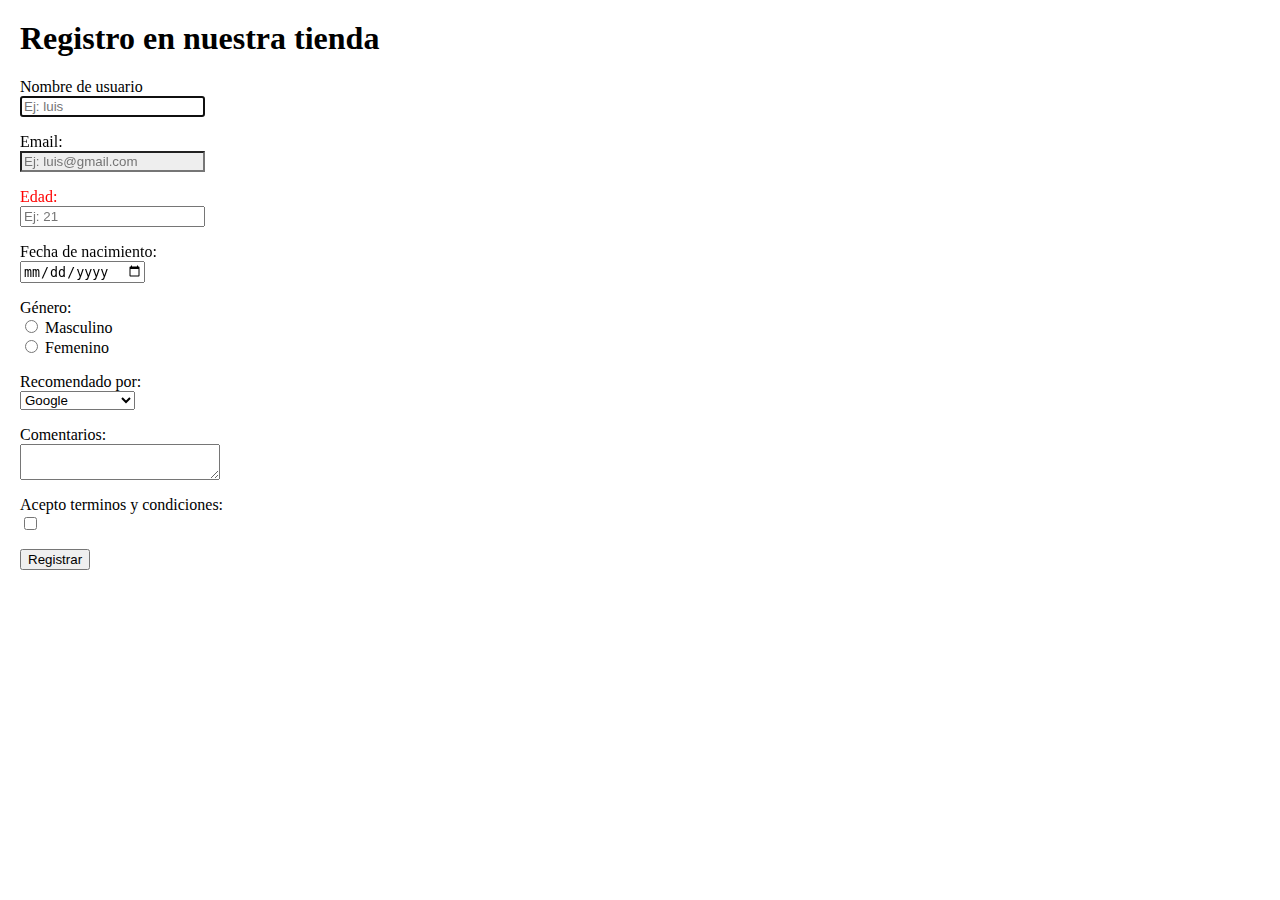
<file: Soluciones/code 5 formulario/index.html>
<html>
<head>
	<title>HTML Base</title>
	<link rel="stylesheet" href="css/estilos.css">
</head>
<body>
<h1>Registro en nuestra tienda</h1>
<form action="">
	<p>
		<label for="username">Nombre de usuario</label>
		<br>
		<input type="text" name="username" placeholder="Ej: luis" autofocus required>
	</p>
	<p>
		<label for="email">Email: </label>
		<br>
		<input type="email" name="email" placeholder="Ej: luis@gmail.com" required>
	</p>
	<p>
		<label for="age">Edad: </label>
		<br>
		<input type="number" name="age" placeholder="Ej: 21" required>
	</p>
	<p>
		<label for="dob">Fecha de nacimiento: </label>
		<br>
		<input type="date" name="dob" placeholder="Ej: 21" >
	</p>
	<p>
		<label for="genre">G&eacute;nero: </label>
		<br>
		<input type="radio" name="genre"> Masculino
		<br>
		<input type="radio" name="genre"> Femenino
	</p>
	<p>
		<label for="recommend">Recomendado por: </label>
		<br>
		<select name="recommend">
			<option value="1">Google</option>
			<option value="1">Amigo</option>
			<option value="1">Redes Sociales</option>
		</select>
	</p>
	<p>
		<label for="comment">Comentarios: </label>
		<br>
		<textarea name="comment" ></textarea>
	</p>

	<p>
		<label for="accept">Acepto terminos y condiciones: </label>
		<br>
		<input type="checkbox" name="accept">
	</p>

	<p>
		<input type="submit" value="Registrar">
	</p>
</form>

</body>
</html>
</file>
<file: Code 5 Formulario/css/estilo.css>
body{
  margin: 20px;
  font-family: verdana;
}

input[name=email]{
	background-color: #eeeeee;
}

p:nth-child(3) {
  color: red;
}

p, label{
  font-family: Tahoma;
}
</file>
<file: Code 6 Tabla/css/estilo.css>
body{
margin: 20px;
font-family: verdana;
}

#menu-principal{
  padding: 10px 0px;
}

a[href^='#']{
  color: green;
  text-decoration: none;
}

a[href^='#']:hover{
  text-decoration: underline;
}


#menu-principal a + a::before {
content: " | ";
color: black;
}

footer{
  margin-top: 20px;
  border-top: solid 1px black;
  padding-top: 10px;
  text-align: center;
}

table {
border-collapse: collapse;
}

table, th, td{
  border: solid 1px black;
  padding: 10px;
}

tbody tr:nth-child(2n){
  background: #CCC
}

tbody tr:nth-child(2n+1){
  background: #CCF
}

tbody tr:nth-child(2n):hover{
  background: #DDD
}

tbody tr:nth-child(2n+1):hover{
  background: #DDF
}

.sombra{
  box-shadow: 2px 2px 6px rgba(0, 0, 0, 0.6)
}
</file>
<file: Codificacion 1/css/estilo.css>
body{
	background-color: Black;
	color: white;
	font-family: Verdana;
}
</file>
<file: codificacion 3/css/estilo.css>
body
p{
color: green;
}

body{
	background-color: Black;
	color: white!important;
	font-family: Verdana;
}

h1
{
font-family: Arial;
}

a {
	color: inherit;
}

div{
	margin-top: 10px;
	margin-left: 20px;
}

body{
color: red;
}

p{
	color: blue;
}
</file>
<file: codificacion 4/css/estilo.css>
body{
  margin: 20px;
  font-family: verdana;
}
.resaltado{
  background-color: yellow;
  color: black;
}

#menu-principal{
  padding: 10px;
}

footer{
  border-top: solid 1px black;
  padding-top: 10px;
  text-align: center;
}

h1.titulo{
	background-color: aliceblue;
	text-align: center;
	padding: 10px;

}
</file>
<file: codificación 2/css/estilo.css>
body{
	background-color: Black;
	color: white;
	font-family: Verdana;
border-top: 10px;
border-right: 20px;
}
</file>
<file: Ejercicio selector etiqueta/css/estilo.css>
body
{
  background: gray;
}
footer
{
  margin-top: 20px;
}

#contenido{
  font-family: helvetica;
  font-size: 10px;
  display: block;
  margin: 0 auto;
}
.rp{
  list-style-type: upper-roman;
  font-kerning: 2
}

a[href^="#"]{
  color: red;
}

img[src$=".svg"]{
  border-radius: 50px
}

img[src$=".jpg"], img[src$=".png"]{
  border: 1px solid black;
  border-radius: 10px
}

*{
  margin: 1vh 1vw;
}

h1 + h2{
  text-decoration: underline;
}

h2 ~ ul{
  text-decoration: underline;
}
section> h2{
  text-decoration: underline;
}

ul li{
  list-style-type: circle;
}
</file>
<file: Ejercicio t/css/estilo.css>
body{
  background-color: grey;
}

footer{
  margin-top: 20px;
  margin-left: 20px;  
}

img{
  border-radius: 20px
}

#Indice{

}

#Contenedor{
  font-family: helvetica;
  font-size: 16px;
}

#Encabezado{
  display: block;
  margin: 0 auto;
}

.itemIndicde{
  list-style-type: upper-roman;
}

.enlace{
  color: red;
}

a[href^="#"]{
  color: blue;
}

img[src$='.svg']{
  border-radius: 50px;
}

img[src$='jpg'], img[src$='png']{
  border: 1px solid: black;
  border-radius: 5px;
}

*{
  margin: 1vh 1vw;
}

h1 + h2{
  text-decoration: underline;
}

h2 ~ p{
  text-align: justify;
}

article>h2{
  text-decoration: underline;
}

ul li {
  list-style-type: circle;
}

a[href^='http://']:visited{
  color: red;
}

a:hover{
  color: green;
}

h2:first-child{
  text-decoration: underline;
}

input:focus{
  width: 160px;
  height: 140px;
}

p::first-letter{
  text-transform: capitalize;
}

p::first-letter{
  font-size: 32px;
}

p::selection{
}

#Estudios>ul>li:first-child>a::after{
  content: '"- after"'
}

#Estudios>ul>li:last-child>a::before{
  content: '"before -"'
}

#Estudios>ul>li:nth-child(2)>a::after{
  content: '"hijo #2"'
}
</file>
<file: Flote/css/estilos.css>
header{
  background-color: rgb(213, 156, 64);
  width: 100%;
  height: 120px;
}
section{
  width: 100%;
  height: 400px;
  background-color: rgb(133, 195, 226);
}
section aside{
  width: 20%;
  height: 400px;
  background-color: rgb(24, 128, 180);
  float: left;
}
section article{
  width: 80%;
  height: 400px;
  background-color: rgb(150, 185, 203);
  float: right;
}
footer{
  clear: both;
  height: 100px;
  width: 100%;
  background-color: rgb(218, 146, 29);
}
header img{
  height: 90%;
  float: right;
  padding: 0.5% 2% 0 0;
}
</file>
<file: Herencia/css/estilo.css>
body
{
  color: red;
}
p
{
font-family: helvetica;
}
h1
{
  color: blue;
}
</file>
<file: Propiedad Display/css/estilo.css>
h1{
  background-color: rgb(113, 159, 81);
  width: 400px;
opacity: 0;
}

h2{
background-color: rgb(153, 63, 244);
display: inline;
}

p{
  display: inline;
}
</file>
<file: Soluciones/code 4/css/estilos.css>
body{
	margin: 20px;
	font-family: Verdana;
}

.resaltado{
	background-color: yellow;
	color: black;
}

#menu-principal{
	padding: 10px 0px;
}

footer{
	border-top: solid 1px black;
	padding-top: 10px;
	text-align: center;
}

h1.titulo{
	background-color: aliceblue;
	text-align: center;
	padding: 10px;
}
</file>
<file: Soluciones/code 5 formulario/css/estilos.css>
body{
	margin: 20px;
	font-family: Verdana;
}

input[name^=email]{
	background-color: #eeeeee;
}

p:nth-child(3) {
	color: red;
}

p, label{
	font-family: Tahoma;
}

p > textarea{
	width: 200px;
}
</file>
